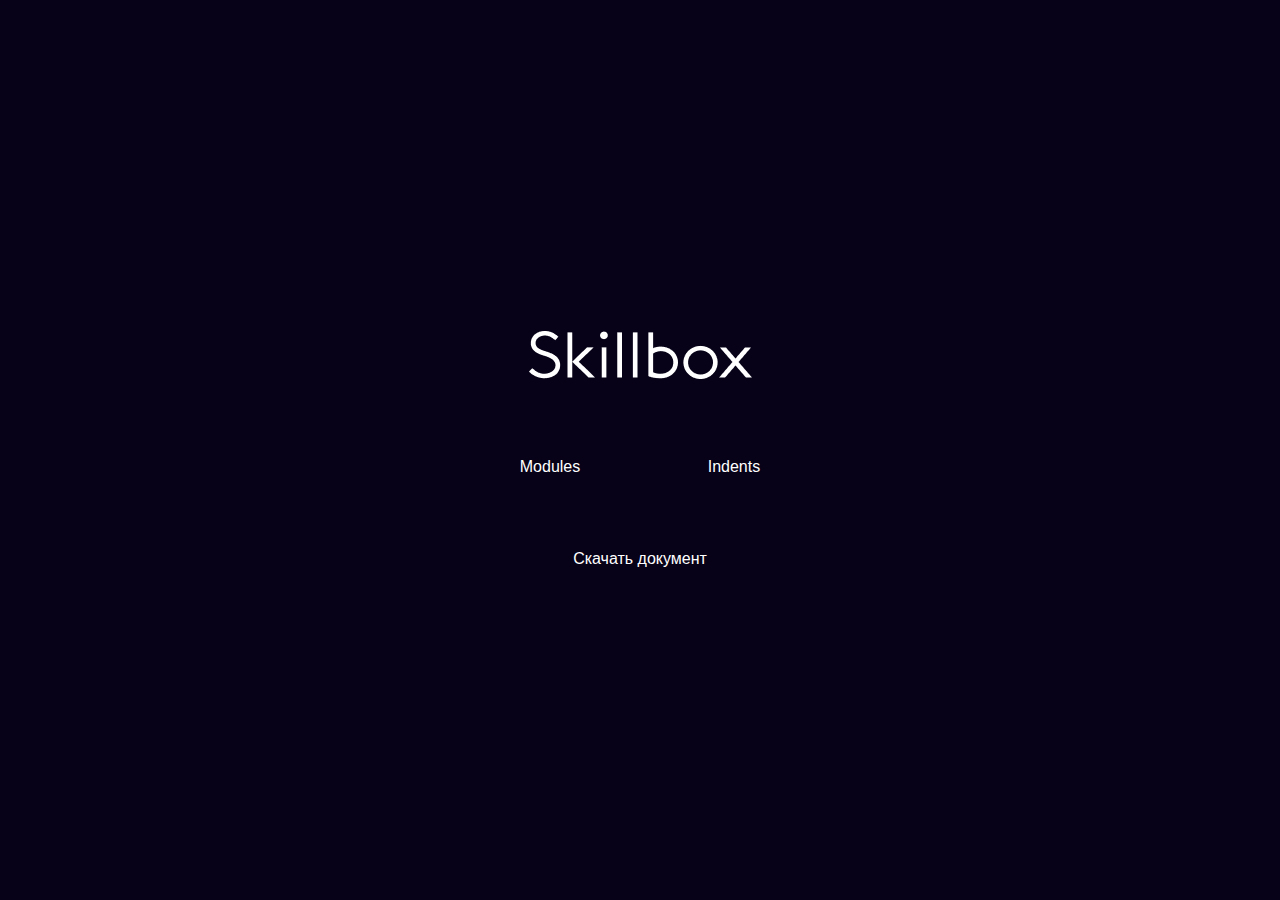
<file: index.html>
<!DOCTYPE html>
<html>

<head>
  <meta lang="ru">
  <title>2.15</title>
  <link rel="stylesheet" href="css/styles.css" type="text/css">
  <link rel="stylesheet" href="css/normalize.css" type="text/css">
</head>

<body>
  <div class="main-content">
    <a target="_blank" href="https://www.skillbox.ru"><img class="logo" src="img/logo-light.png" alt="skillbox"></a>
    <div>
      <a class="path" href="#">Modules</a>
      <a class="path" href="article.html">Indents</a>
    </div>
    <a href="2.15 skillbox.docx" download>Скачать документ</a>
  </div>
</body>

</html>
</file>
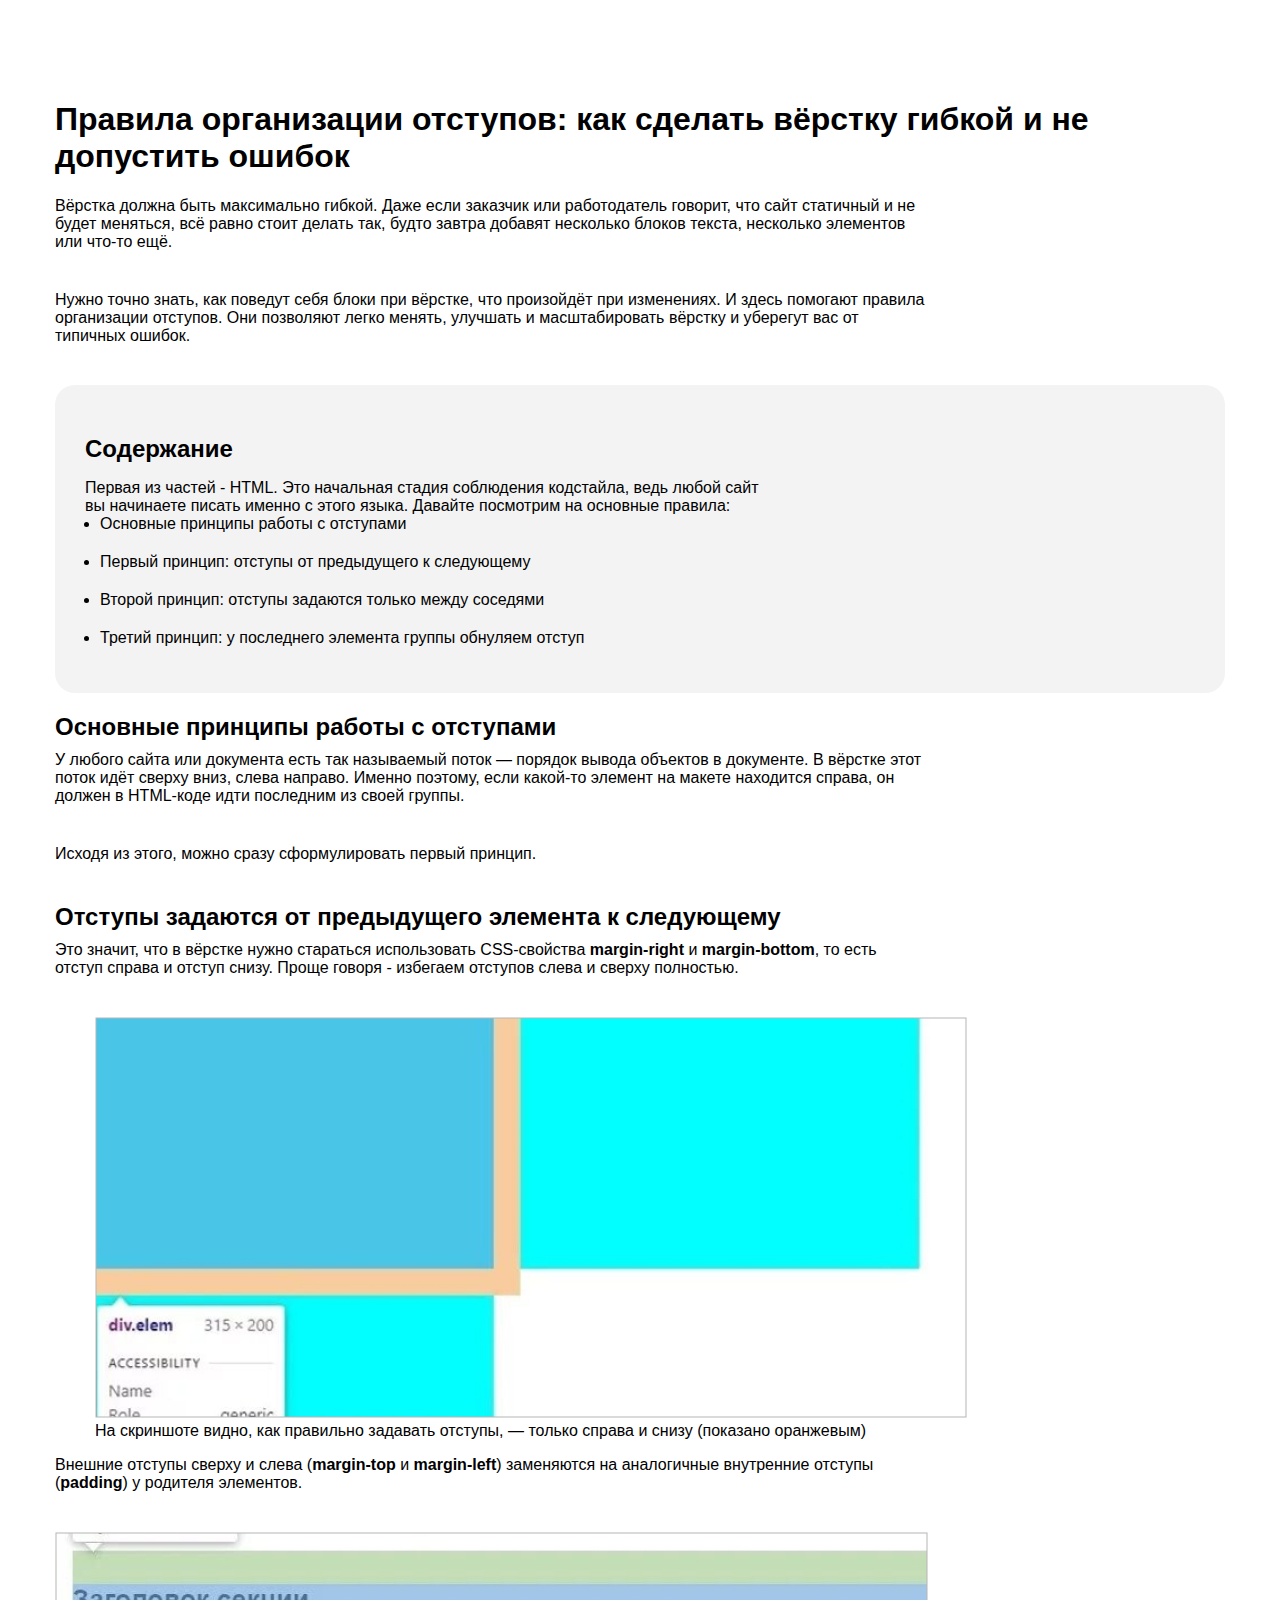
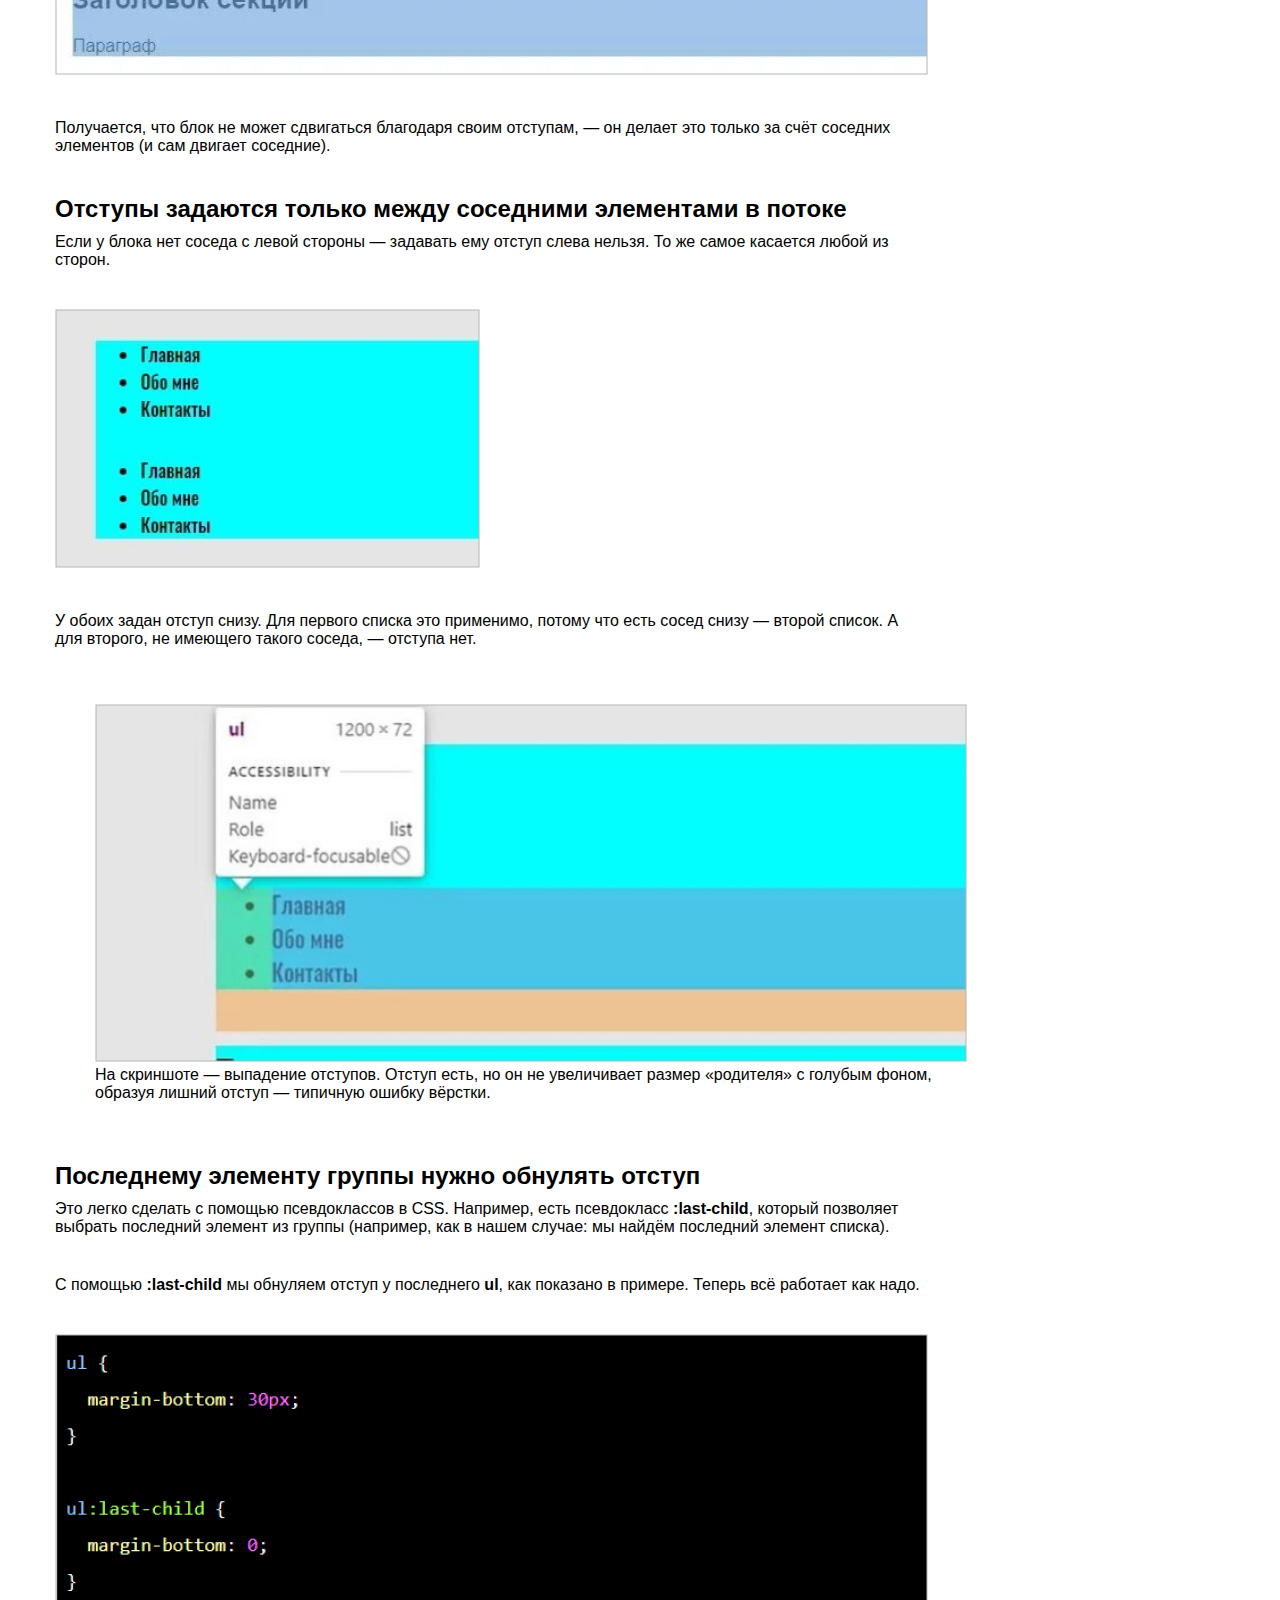
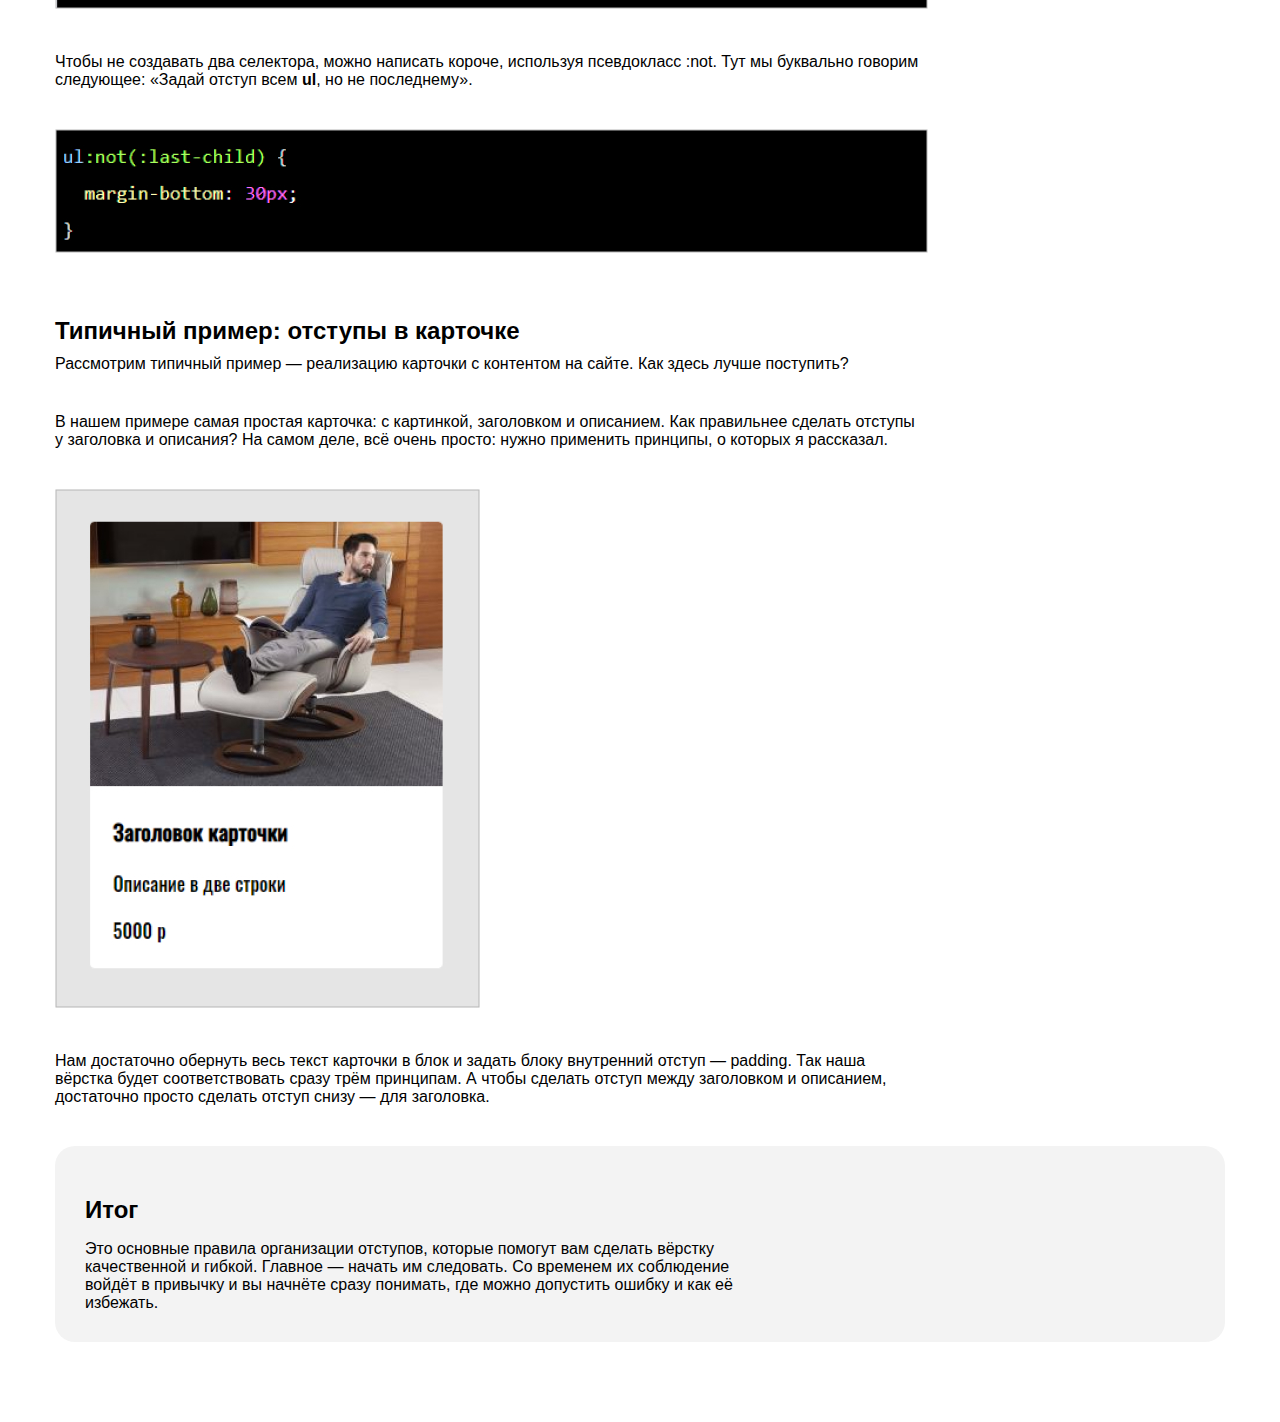
<file: article.html>
<!DOCTYPE html>
<html>

<head>
  <meta lang="ru">
  <title>Организация отступов в верстке</title>
  <link rel="stylesheet" href="css/styles.css" type="text/css">
</head>

<body>
  <div class="container">
    <h1>
      Правила организации отступов: как сделать вёрстку гибкой и не допустить ошибок
    </h1>
    <p class="cont">
      Вёрстка должна быть максимально гибкой. Даже если заказчик или работодатель говорит,
      что сайт статичный и не будет меняться, всё равно стоит делать так, будто завтра
      добавят несколько блоков текста, несколько элементов или что-то ещё.
    </p>
    <p class="cont">
      Нужно точно знать, как поведут себя блоки при вёрстке, что произойдёт при изменениях.
      И здесь помогают правила организации отступов. Они позволяют легко менять, улучшать
      и масштабировать вёрстку и уберегут вас от типичных ошибок.
    </p>
    <div class="result">
      <h2>
        Содержание
      </h2>
      <p class="cont1">
        Первая из частей - HTML. Это начальная стадия соблюдения кодстайла, ведь любой сайт
        вы начинаете писать именно с этого языка. Давайте посмотрим на основные правила:
      <ul>
        <li><a href="#1">Основные принципы работы с отступами</a></li>
        <li><a href="#2">Первый принцип: отступы от предыдущего к следующему</a></li>
        <li><a href="#3">Второй принцип: отступы задаются только между соседями</a></li>
        <li><a href="#4">Третий принцип: у последнего элемента группы обнуляем отступ</a></li>
      </ul>
      </p>
    </div>
    <div>
      <h2 id="1">
        Основные принципы работы с отступами
      </h2>
      <p class="cont">
        У любого сайта или документа есть так называемый поток — порядок вывода объектов в
        документе. В вёрстке этот поток идёт сверху вниз, слева направо. Именно поэтому, если
        какой-то элемент на макете находится справа, он должен в HTML-коде идти последним из
        своей группы.
      </p>
      <p class="cont">
        Исходя из этого, можно сразу сформулировать первый принцип.
      </p>
    </div>
    <div>
      <h2 id="2">
        Отступы задаются от предыдущего элемента к следующему
      </h2>
      <p class="cont">
        Это значит, что в вёрстке нужно стараться использовать CSS-свойства <strong>margin-right</strong> и
        <strong>margin-bottom</strong>, то есть отступ справа и отступ снизу. Проще говоря - избегаем отступов
        слева и сверху полностью.
      </p>
      <figure>
        <img src="img/1.jpg">
        <figcaption>На скриншоте видно, как правильно задавать отступы, — только справа и
          снизу (показано оранжевым)
        </figcaption>
      </figure>
      <p class="cont">
        Внешние отступы сверху и слева (<strong>margin-top</strong> и <strong>margin-left</strong>) заменяются на
        аналогичные
        внутренние отступы (<strong>padding</strong>) у родителя элементов.
      </p>
      <img src="img/2.jpg">
      <p class="cont">
        Получается, что блок не может сдвигаться благодаря своим отступам, — он делает это
        только за счёт соседних элементов (и сам двигает соседние).
      </p>
    </div>
    <div>
      <h2 id="3">
        Отступы задаются только между соседними элементами в потоке
      </h2>
      <p class="cont">
        Если у блока нет соседа с левой стороны — задавать ему отступ слева нельзя.
        То же самое касается любой из сторон.
      </p>
      <img src="img/3.jpg">
      <p class="cont">
        У обоих задан отступ снизу. Для первого списка это применимо, потому что есть сосед снизу — второй список.
        А для второго, не имеющего такого соседа, — отступа нет.
      </p>
      <figure class="figure-img">
        <img src="img/4.jpg">
        <figcaption>
          На скриншоте — выпадение отступов. Отступ есть, но он не увеличивает
          размер «родителя» с голубым фоном, образуя лишний отступ — типичную ошибку вёрстки.
        </figcaption>
      </figure>
    </div>
    <div>
      <h2 id="4">
        Последнему элементу группы нужно обнулять отступ
      </h2>
      <p class="cont">
        Это легко сделать с помощью псевдоклассов в CSS. Например, есть псевдокласс<strong>
          :last-child</strong>, который позволяет выбрать последний элемент из группы (например, как в
        нашем случае: мы найдём последний элемент списка).
      </p>
      <p class="cont">
        С помощью <strong>:last-child</strong> мы обнуляем отступ у последнего <strong>ul</strong>, как показано в
        примере.
        Теперь всё работает как надо.
      </p>
      <img src="img/5.jpg">
      <p class="cont">
        Чтобы не создавать два селектора, можно написать короче, используя псевдокласс :not.
        Тут мы буквально говорим следующее: «Задай отступ всем <strong>ul</strong>, но не последнему».
      </p>
      <img src="img/6.jpg">
      <h2>
        Типичный пример: отступы в карточке
      </h2>
      <p class="cont">
        Рассмотрим типичный пример — реализацию карточки с контентом на сайте.
        Как здесь лучше поступить?
      </p>
      <p class="cont">
        В нашем примере самая простая карточка: с картинкой, заголовком и описанием.
        Как правильнее сделать отступы у заголовка и описания? На самом деле,
        всё очень просто: нужно применить принципы, о которых я рассказал.
      </p>
      <img src="img/7.jpg">
      <p class="cont">
        Нам достаточно обернуть весь текст карточки в блок и задать блоку внутренний отступ —
        padding. Так наша вёрстка будет соответствовать сразу трём принципам. А чтобы сделать
        отступ между заголовком и описанием, достаточно просто сделать отступ снизу — для
        заголовка.
      </p>
    </div>
    <div class="result">
      <h2>
        Итог
      </h2>
      <p class="cont1">
        Это основные правила организации отступов, которые помогут вам сделать вёрстку
        качественной и гибкой. Главное — начать им следовать. Со временем их соблюдение
        войдёт в привычку и вы начнёте сразу понимать, где можно допустить ошибку и как её
        избежать.
      </p>
    </div>
  </div>
</body>

</html>
</file>
<file: css/styles.css>
html {
  box-sizing: border-box;
}

*,
*::before,
*::after {
  box-sizing: inherit;
}

a {
  color: inherit;
  text-decoration: none;
}

img {
  max-width: 100%;
}

body {
  font-family: 'font', sans-serif;
}

.main-content {
  display: flex;
  flex-direction: column;
  align-items: center;
  justify-content: center;
  min-height: 100vh;
  color: #fff;
  background-color: #070217;
}

.logo {
  margin-bottom: 50px;
}

.path {
  display: inline-block;
  padding-top: 24px;
  padding-bottom: 24px;
  padding-left: 49px;
  padding-right: 49px;
  margin-bottom: 50px;
}

.path:last-child {
  margin-left: 25px;
  margin-bottom: 0px;
}

.container {
  margin: 0 auto;
  padding: 80px 0;
  width: 1170px;
}

.cont {
  margin-top: 0px;
  margin-bottom: 40px;
  width: 872px;
}

.par {
  margin-top: 0px;
  margin-bottom: 40px;
  text-align: center;
}

.result {
  border-radius: 20px;
  padding: 30px;
  background-color: #f3f3f3;

}

.cont1:not(:last-child) {
  margin-bottom: 10px;
  width: 692px;
}

.cont1:not(:first-child) {
  margin-bottom: 0px;
  width: 692px;
}

.result:first-child {
  margin-bottom: 20px;
}

h2 {
  margin-bottom: 10px;
}

h3 {
  margin-bottom: 10px;
}

ul {
  padding-left: 15px;
  margin-top: 0px;
  margin-bottom: 0px;
}

li:not(:last-child) {
  margin-bottom: 20px;
}

.figure-img {
  display: inline-block;
  margin-bottom: 40px;
  width: 872px;
}

div>img {
  margin-bottom: 40px;
}

body {
  margin:  0px;
}
</file>
